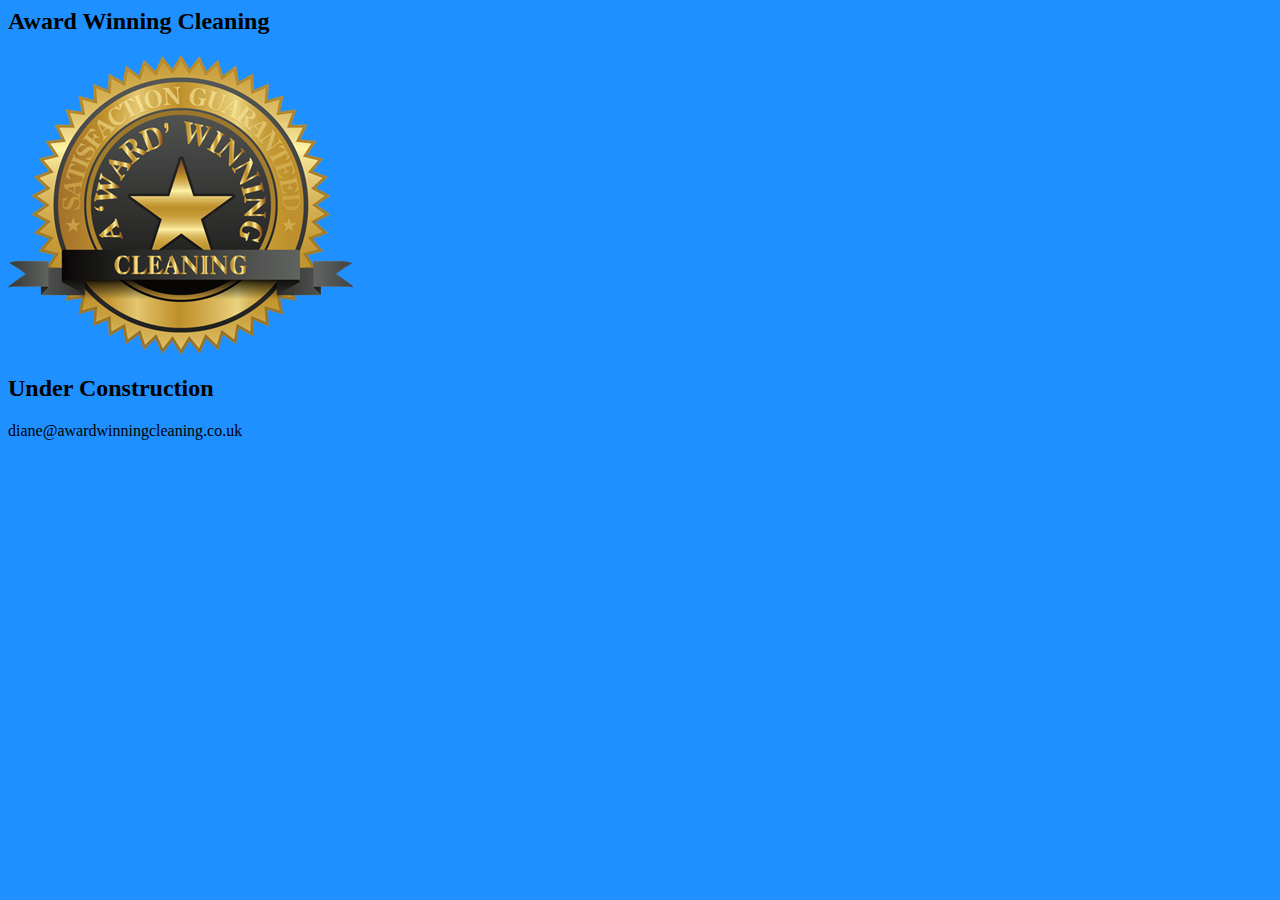
<file: index.html>
<html>
<head>
    <meta name="viewport" content="width=device-width">
    <link href="../css/services.css" rel="stylesheet" />
</head>
<body>
    <h2>Award Winning Cleaning</h2>

    <img src="images/awc2.png" />

    <h2>Under Construction</h2>
    <p>diane@awardwinningcleaning.co.uk</p>
</body>
</html>
</file>
<file: css/services.css>
body{
    background-color: grey;
}
img{
    max-width:100%;
}
@media screen and (min-width: 320px){
    body{
        background-color: green;
    }
}
@media screen and (min-width: 550px){
    body{
        background-color: yellow;
    }
}
@media screen and (min-width: 768px){
    body{
        background-color: orange;
    }
}
@media screen and (min-width: 960px){
    body{
        background-color: dodgerblue;
    }
}
</file>
